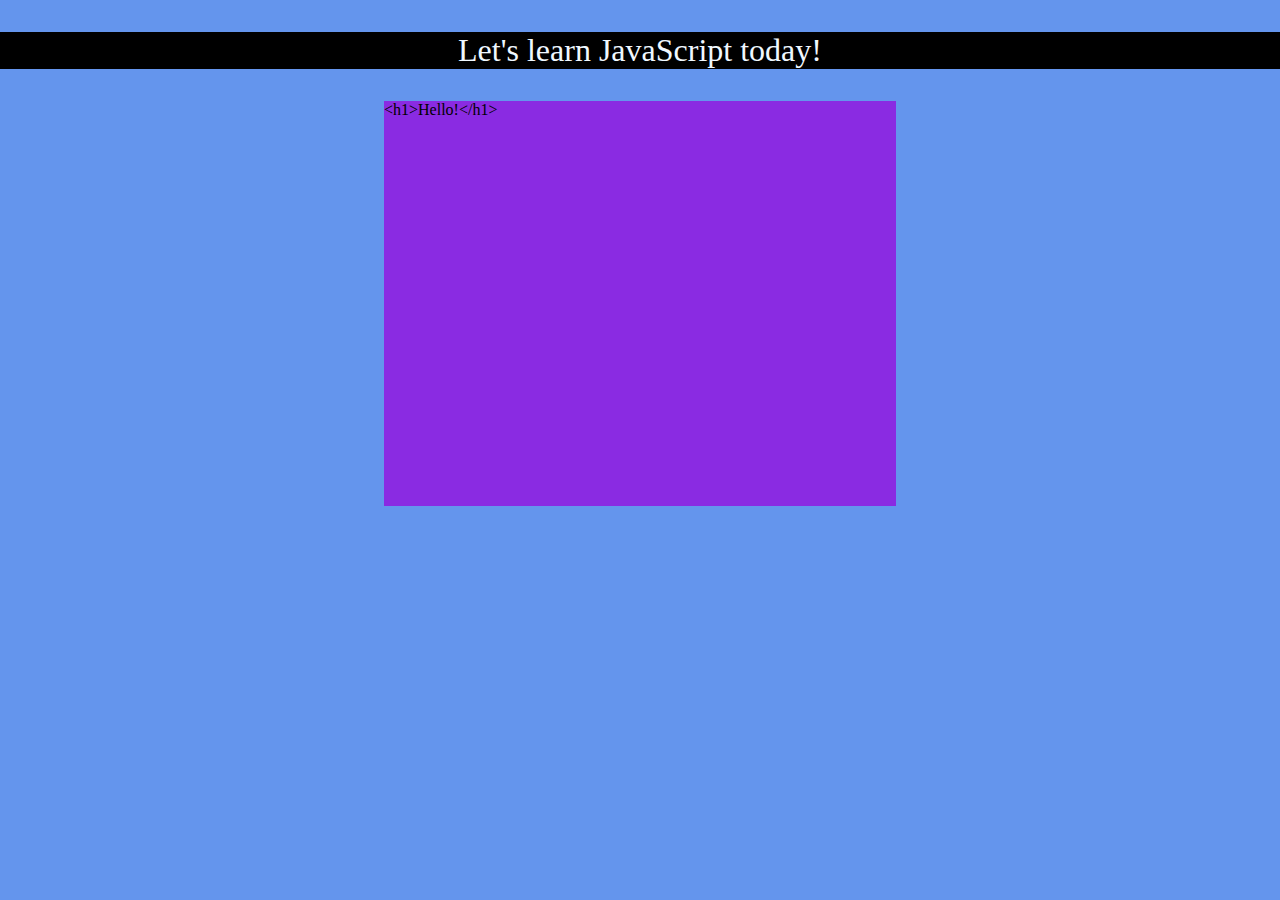
<file: index.html>
<!DOCTYPE html>
<html lang="en">
  <head>
    <meta charset="UTF-8" />
    <meta name="viewport" content="width=device-width, initial-scale=1.0" />
    <link rel="stylesheet" href="style.css" />
    <title>Practice JavaScript</title>
  </head>
  <body>
    <div class="notice">
      <p>Let's learn JavaScript today!</p>
    </div>

    <!-- <div id="bulb"> -->
      <div id="box">
        
      </div>
    </div>
   <!-- <button type="button">ON</button> -->
          
    
    <script src="./script.js"></script>
  </body>
</html>
</file>
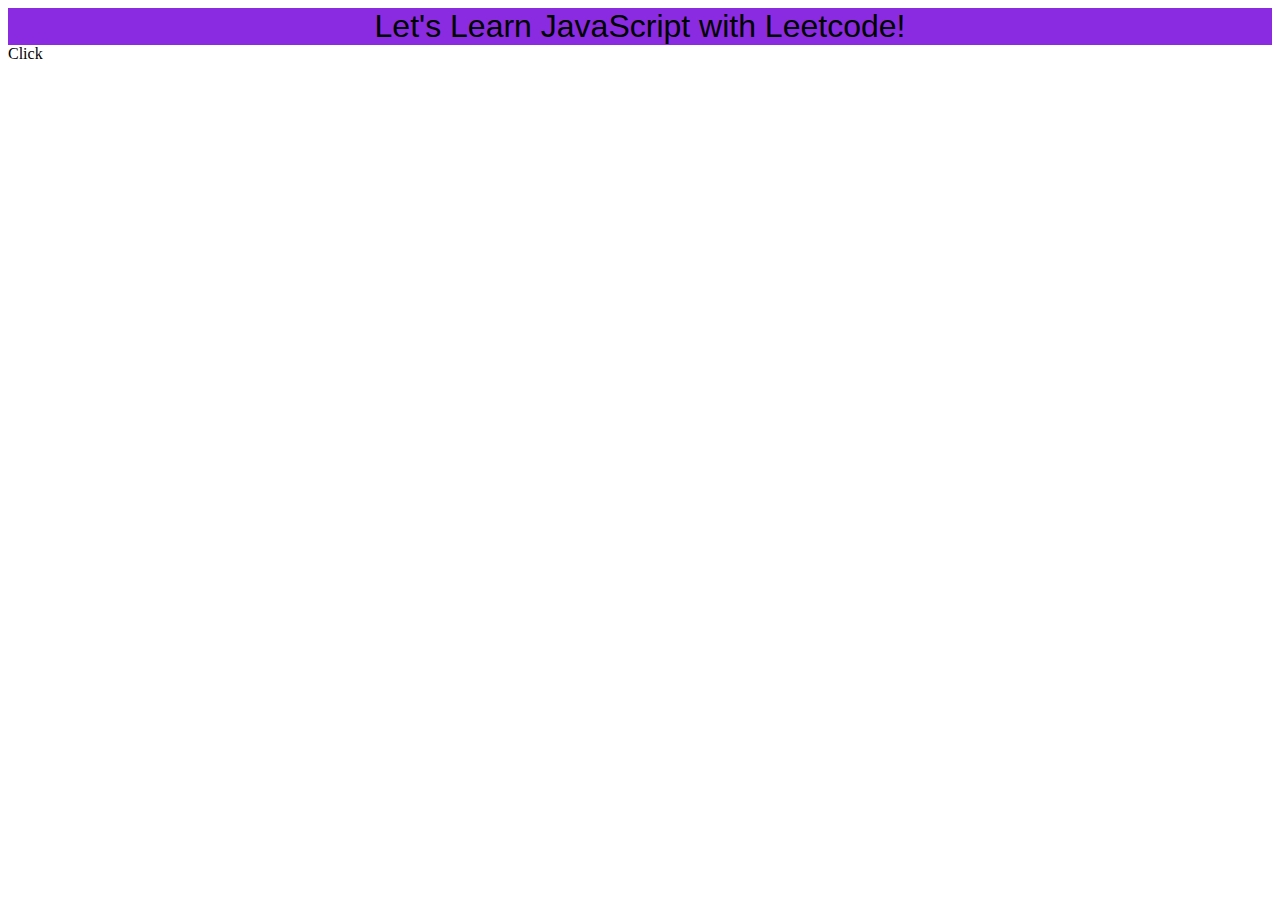
<file: Leetcode 2/day challenge/index.html>
<!DOCTYPE html>
<html lang="en">
<head>
    <meta charset="UTF-8">
    <meta name="viewport" content="width=device-width, initial-scale=1.0">
    <link rel="stylesheet" href="style.css">
    <title>Leetcode practice</title>
</head>
<body>
    <div class="notice">
        Let's Learn JavaScript with Leetcode!
    </div>
    <div id="bulb"></div>
    <div class="btn">Click</div>
    <script src="../day challenge/script.js"></script>
</body>
</html>
</file>
<file: style.css>
body {
    margin: 0;
    padding: 0;
    background-color: cornflowerblue;
    
}

.notice{
    color: aliceblue;
    background-color: rgb(0, 0, 0);
    align-items: center;
    justify-content: center;
    text-align: center;
    font-size: xx-large;
    position: relative;
}
/* #bulb{
    height: 300px;
    width: 300px;
    
    border: 4px solid black;
    border-radius: 60%;
    background-color: rgb(255, 251, 0);
}

button{
    height: 4vh;
    width: 8vw;
    margin: 2px 4px;
    padding: 2px;
    border: 1px;
    border-radius: 20%;
    background-color: black;
    color: aliceblue;
position: relative;
left: +50%;
} */

#box{
    height: 45vh;
    width: 40vw;
    background-color: blueviolet;
    position: relative;
    left: +30%;
}
</file>
<file: Leetcode 2/day challenge/style.css>
.body{
    margin: 0;
    padding: 0;
}
.notice{
    align-items: center;
    justify-content: center;
    text-align: center;
    font-family:'Trebuchet MS', 'Lucida Sans Unicode', 'Lucida Grande', 'Lucida Sans', Arial, sans-serif;
    font-size: xx-large;
    font-weight: 300;
    background-color: blueviolet;
}

#bulb{
    border-radius: 60%;
    background-color: yellowgreen;
}
</file>
